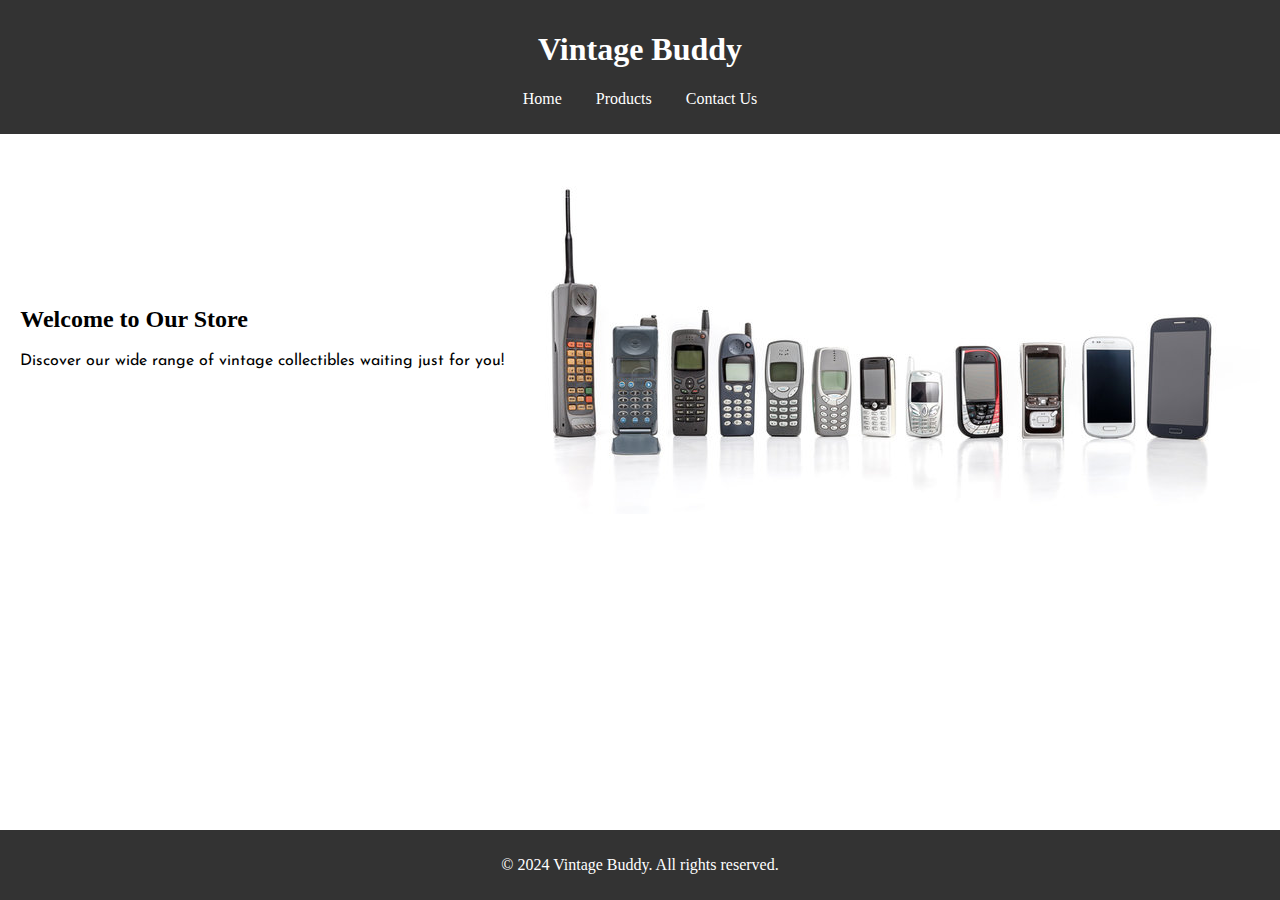
<file: index.html>
<!DOCTYPE html>
<html lang="en">
<head>
    <meta charset="UTF-8">
    <meta name="viewport" content="width=device-width, initial-scale=1.0">
    <link rel="stylesheet" href="style.css">
    <link rel="preconnect" href="https://fonts.googleapis.com">
    <link rel="preconnect" href="https://fonts.gstatic.com" crossorigin>
    <link href="https://fonts.googleapis.com/css2?family=Faculty+Glyphic&display=swap" rel="stylesheet">
    <link rel="preconnect" href="https://fonts.googleapis.com">
    <link rel="preconnect" href="https://fonts.gstatic.com" crossorigin>
    <link href="https://fonts.googleapis.com/css2?family=Faculty+Glyphic&family=Josefin+Sans:ital,wght@0,100..700;1,100..700&display=swap" rel="stylesheet">
    <title>Vintage Buddy - Home</title>
</head>
<body>
    <!-- Name: Shafayat Alam Fahim      ID: 2211645     Section: 02 -->
    
    <header>
        <h1>Vintage Buddy</h1>
        <nav>
            <ul>
                <li><a href="index.html">Home</a></li>
                <li><a href="products.html">Products</a></li>
                <li><a href="contact.html">Contact Us</a></li>
            </ul>
        </nav>
    </header>

    <main class="home-content">
        <section class="intro">
            <h2>Welcome to Our Store</h2>
            <p>Discover our wide range of vintage collectibles waiting just for you!</p>
        </section>
        <section class="images">
            <img src="images/homepic.jpg" alt="Home Image">
        </section>
    </main>

    <footer>
        <p>&copy; 2024 Vintage Buddy. All rights reserved.</p>
    </footer>
</body>
</html>
</file>
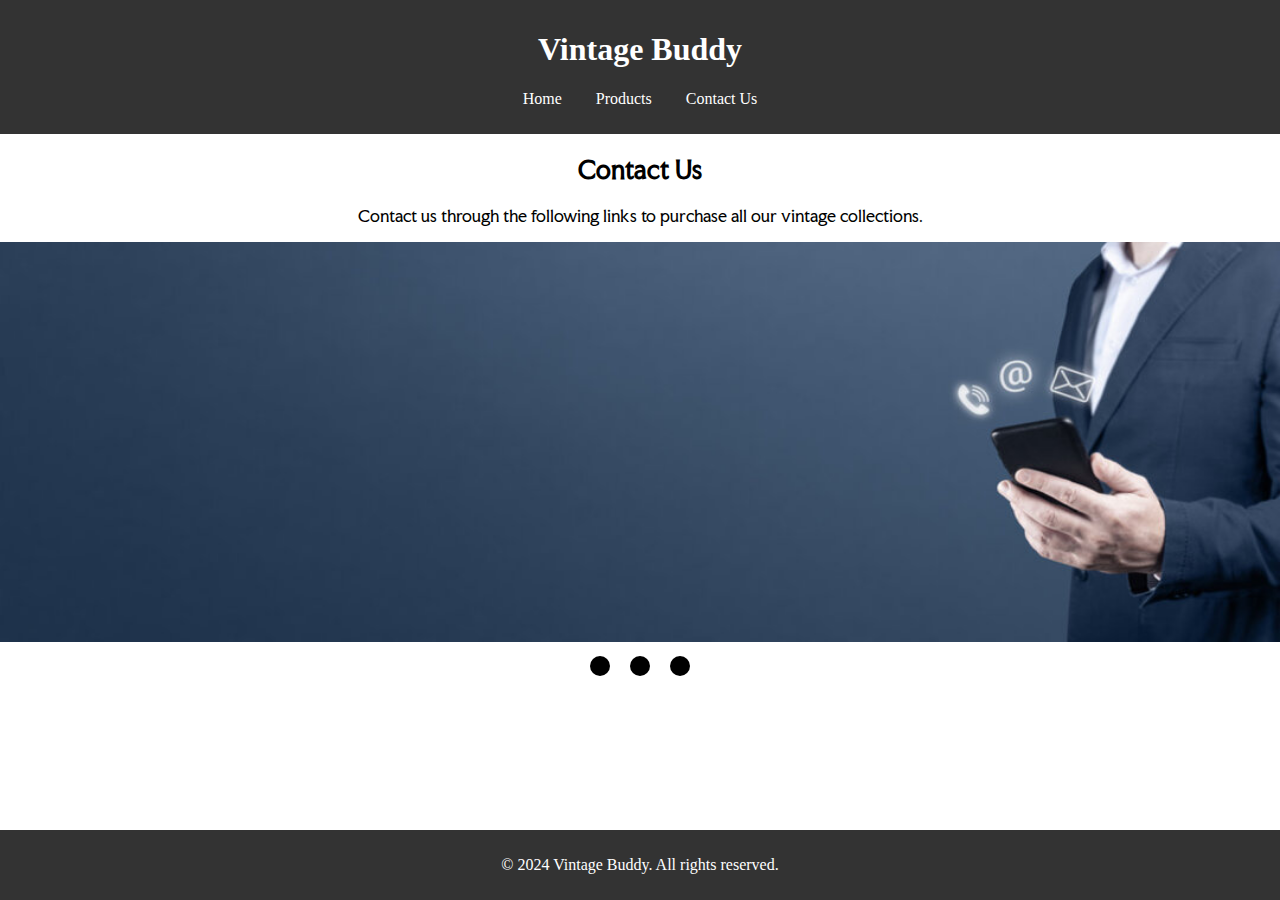
<file: contact.html>
<!DOCTYPE html>
<html lang="en">
<head>
    <meta charset="UTF-8">
    <meta name="viewport" content="width=device-width, initial-scale=1.0">
    <link rel="stylesheet" href="style.css">
    <link rel="stylesheet" href="https://cdnjs.cloudflare.com/ajax/libs/font-awesome/6.6.0/css/all.min.css" integrity="sha512-Kc323vGBEqzTmouAECnVceyQqyqdsSiqLQISBL29aUW4U/M7pSPA/gEUZQqv1cwx4OnYxTxve5UMg5GT6L4JJg==" crossorigin="anonymous" referrerpolicy="no-referrer" />
    <link rel="preconnect" href="https://fonts.googleapis.com">
    <link rel="preconnect" href="https://fonts.gstatic.com" crossorigin>
    <link href="https://fonts.googleapis.com/css2?family=Faculty+Glyphic&display=swap" rel="stylesheet">
    <link rel="preconnect" href="https://fonts.googleapis.com">
    <link rel="preconnect" href="https://fonts.gstatic.com" crossorigin>
    <link href="https://fonts.googleapis.com/css2?family=Faculty+Glyphic&family=Josefin+Sans:ital,wght@0,100..700;1,100..700&display=swap" rel="stylesheet">
    <title>Vintage Buddy - Contact Us</title>
</head>
<body>
    <!-- Name: Shafayat Alam Fahim      ID: 2211645     Section: 02 -->

    <header>
        <h1>Vintage Buddy</h1>
        <nav>
            <ul>
                <li><a href="index.html">Home</a></li>
                <li><a href="products.html">Products</a></li>
                <li><a href="contact.html">Contact Us</a></li>
            </ul>
        </nav>
    </header>

    <main class="contact-content">
        <section>
            <h2>Contact Us</h2>
            <p>Contact us through the following links to purchase all our vintage collections.</p>
            <img src="images/contact.jpg" alt="Contact Image">
        </section>
        <section class="social">
            <a href="facebook.com/akjdfhakjhf4848werhe" target="_blank"><i class="fa-brands fa-facebook"></i></a>
            <a href="instagram.com/dfkahdkfjahdf48r23rskhf" target="_blank"><i class="fa-brands fa-instagram"></i></a>
            <a href="x.com/fjdfa4875q49ejfdfh59tf" target="_blank"><i class="fa-brands fa-twitter"></i></a>
        </section>
    </main>
    <footer>
        <p>&copy; 2024 Vintage Buddy. All rights reserved.</p>
    </footer>
</body>
</html>
</file>
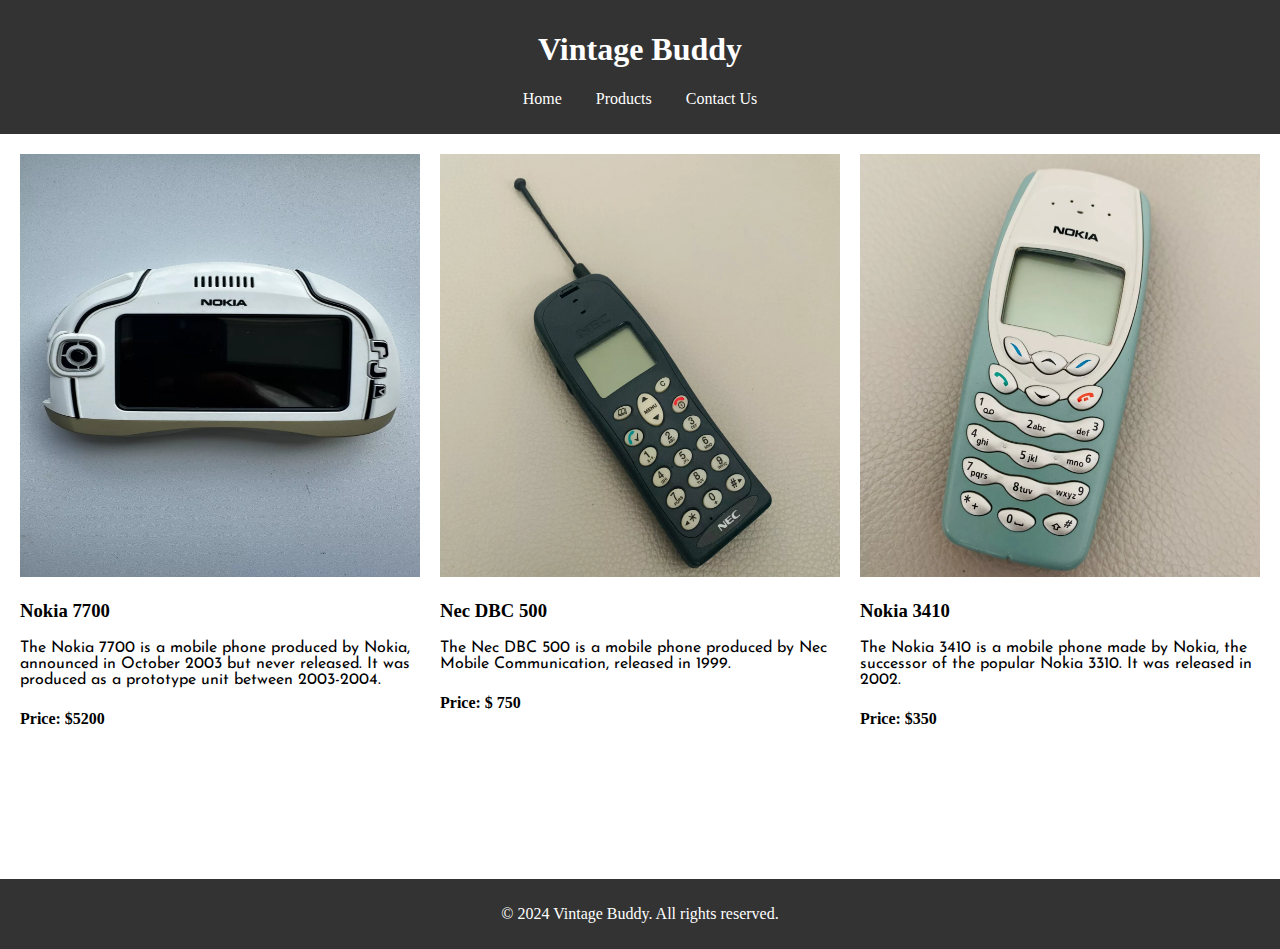
<file: products.html>
<!DOCTYPE html>
<html lang="en">
<head>
    <meta charset="UTF-8">
    <meta name="viewport" content="width=device-width, initial-scale=1.0">
    <link rel="stylesheet" href="style.css">
    <link rel="preconnect" href="https://fonts.googleapis.com">
    <link rel="preconnect" href="https://fonts.gstatic.com" crossorigin>
    <link href="https://fonts.googleapis.com/css2?family=Faculty+Glyphic&display=swap" rel="stylesheet">
    <link rel="preconnect" href="https://fonts.googleapis.com">
    <link rel="preconnect" href="https://fonts.gstatic.com" crossorigin>
    <link href="https://fonts.googleapis.com/css2?family=Faculty+Glyphic&family=Josefin+Sans:ital,wght@0,100..700;1,100..700&display=swap" rel="stylesheet">
    <title>Vintage Buddy - Products</title>
</head>
<body>
    <!-- Name: Shafayat Alam Fahim      ID: 2211645     Section: 02 -->

    <header>
        <h1>Vintage Buddy</h1>
        <nav>
            <ul>
                <li><a href="index.html">Home</a></li>
                <li><a href="products.html">Products</a></li>
                <li><a href="contact.html">Contact Us</a></li>
            </ul>
        </nav>
    </header>

    <main class="product-grid">
        <section class="product">
            <img src="images/nokia-7700.webp" alt="Nokia 7700">
            <h3>Nokia 7700</h3>
            <p>The Nokia 7700 is a mobile phone produced by Nokia, announced in October 2003 but never released. It was produced as a prototype unit between 2003-2004.</p>
            <h4>Price: $5200</h4>
        </section>
        <section class="product">
            <img src="images/nec-dbc500.webp" alt="Nec DBC 500">
            <h3>Nec DBC 500</h3>
            <p> The Nec DBC 500 is a mobile phone produced by Nec Mobile Communication, released in 1999.</p>
            <h4>Price: $ 750</h4>
        </section>
        <section class="product">
            <img src="images/nokia-3410.webp" alt="Nokia 3410">
            <h3>Nokia 3410</h3>
            <p>The Nokia 3410 is a mobile phone made by Nokia, the successor of the popular Nokia 3310. It was released in 2002.</p>
            <h4>Price: $350</h4>
        </section>

    </main>

    <footer>
        <p>&copy; 2024 Vintage Buddy. All rights reserved.</p>
    </footer>
</body>
</html>
</file>
<file: style.css>
/* Name: Shafayat Alam Fahim      ID: 2211645     Section: 02 */

html {
    height: 100%;
}

body {
    margin: 0;
    min-height: 100%;
    display: flex;
    flex-direction: column;
}

header, footer {
    background-color: #333;
    color: #fff;
    text-align: center;
    padding: 10px 0;
}

nav ul {
    list-style: none;
    padding: 0;
}

nav ul li {
    display: inline;
    margin: 0 15px;
}

nav ul li a {
    color: #fff;
    text-decoration: none;
}

nav ul li a:hover {
    text-decoration: underline;
    color: #ddd;
}

footer {
    background-color: #333;
    color: #fff;
    padding: 10px;
    text-align: center;
    margin-top: auto;
}

.home-content {
    display: flex;
    justify-content: space-around;
    align-items: center;
    padding: 20px;
}

.product-grid {
    display: grid;
    grid-template-columns: repeat(3, 1fr);
    gap: 20px;
    padding: 20px;
}

.product p {
    font-family: "Josefin Sans", sans-serif; 
    font-optical-sizing: auto;
    font-weight: <weight>;
    font-style: normal;
}

.product img {
    width: 100%;
    height: 60%;
}

.contact-content {
    font-family: "Faculty Glyphic", sans-serif;
    font-weight: 400;
    font-style: normal;
    text-align: center;
}
.contact-content img {
    width: 100%;
    height: 400px;
}

.social {
    display: flex;
    justify-content: center;
}

.social a{
    text-decoration: none;
    padding: 10px;
    background-color: black;
    margin: 10px;
    border-radius: 50%;
}

.social a i{
    font-size: 2em;
    color: white;
    opacity: 1;
}

.intro p {
    font-family: "Josefin Sans", sans-serif;
    font-optical-sizing: auto;
    font-weight: <weight>;
    font-style: normal;
}
</file>
